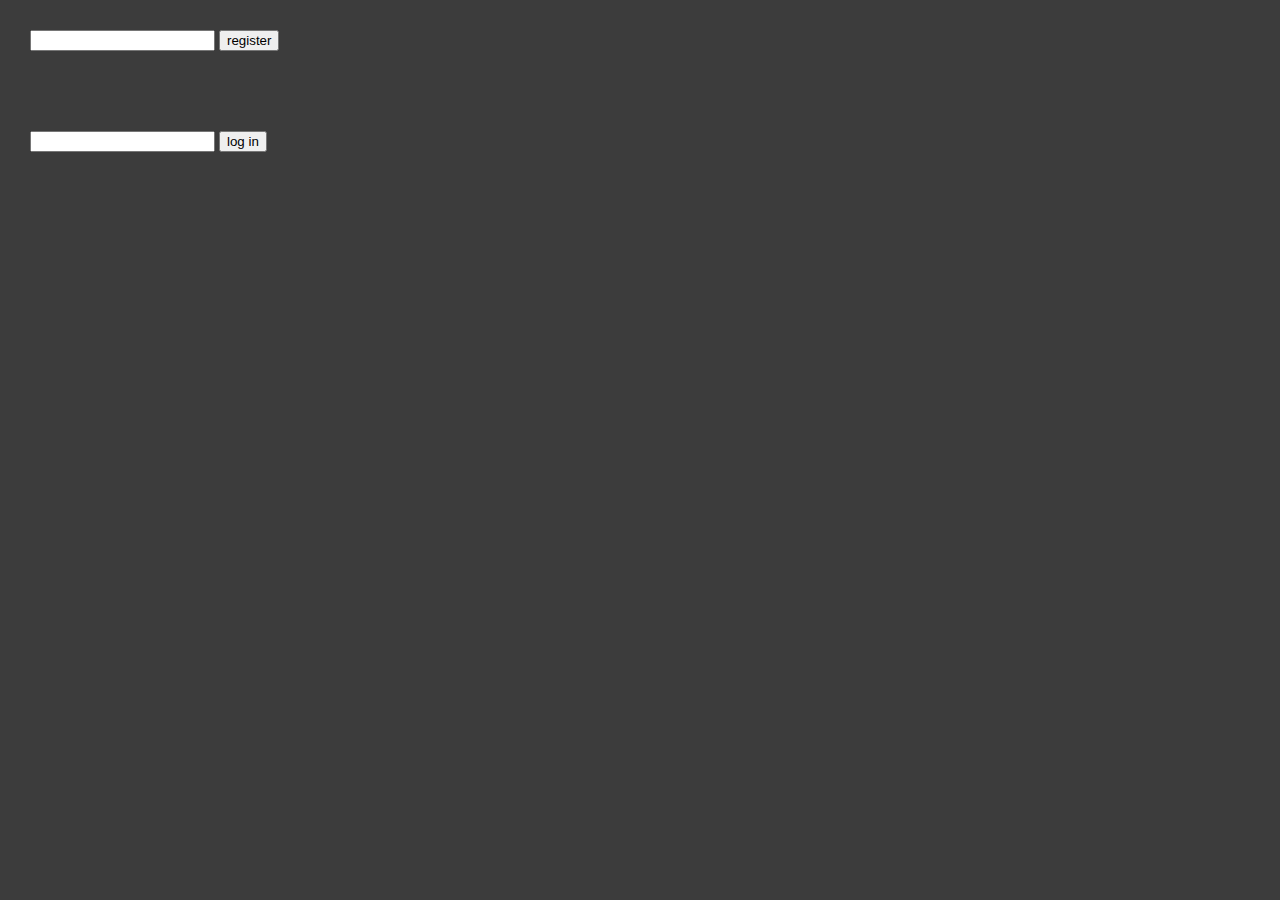
<file: mail/index.html>
<!DOCTYPE html>
<html lang="en">
<head>
    <meta charset="UTF-8">
    <meta name="viewport" content="width=device-width, initial-scale=1.0">
    <title>Mail</title>
    <link rel="stylesheet" href="./css/app.css">
</head>



<body>
    <div class="mb-5">
        <input id="email-registration" type="email">
        <input id="email-registration-button" type="button" value="register">      
    </div>

    <div>
        <input id="email-login" type="email">
        <input id="email-login-button" type="button" value="log in">
    </div>
    <div id="email-validation"></div>

    <script type="text/javascript" src="./js/app.js"></script>
</body>
</html>
</file>
<file: mail/css/app.css>
/* CSS MAIL */

body{
    background-color: rgb(60, 60, 60);
    margin-top: 30px;
    margin-left: 30px;
}


.mb-5{
    margin-bottom: 5rem;
}

#email-validation{
    color: white;
    margin-top: 5px;
    margin-left: 5px;
}
</file>
